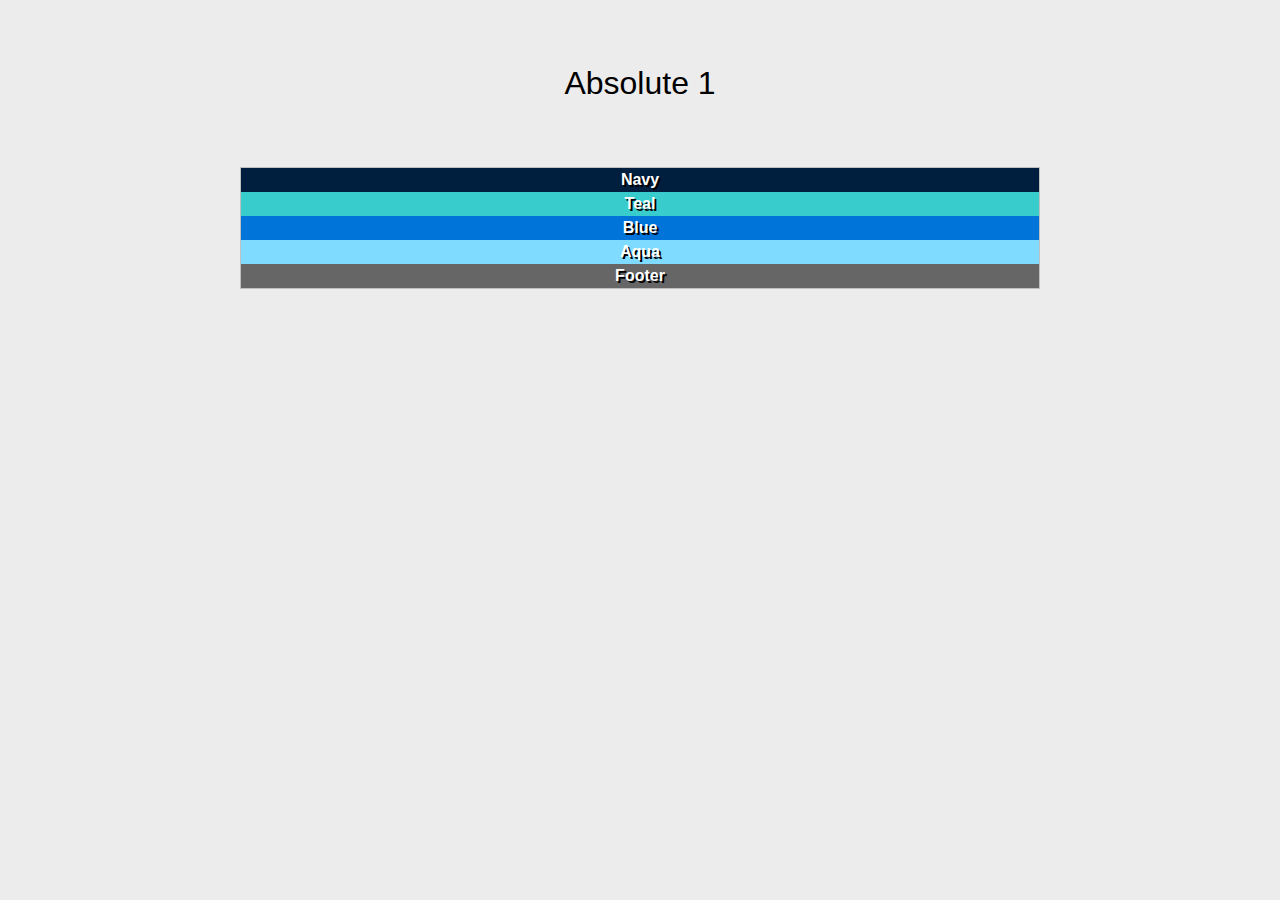
<file: positioning-lab/absolute-1.html>
<!DOCTYPE html>
<html lang="en">

<head>
  <meta charset="UTF-8">
  <meta http-equiv="X-UA-Compatible" content="IE=edge">
  <meta name="viewport" content="width=device-width, initial-scale=1.0">
  <title>Positioning Lab</title>
  <style type="text/css">
    /* ---------------Box Sizing----------------- */
    html {
      box-sizing: border-box;
    }
    *,
    *:before,
    *:after {
      box-sizing: inherit;
    }
    body {
      background-color: #ECECEC;
      font-weight: bold;
      font-family: Tahoma, Geneva, sans-serif;
      color: #FFF;
      text-align: center;
      line-height: 24px;
    }
    #wrapper {
      background-color: #FFF;
      border: 1px solid #c0c0c0;
      width: 800px;
      margin-right: auto;
      margin-left: auto;
      text-shadow: 2px 2px #000;
    }
    #navy {
      background-color: #001f3f;
    }
    #teal {
      background-color: #39CCCC;
    }
    #blue {
      background-color: #0074D9;
    }
    #aqua {
      background-color: #7FDBFF;
    }
    #footer {
      background-color: #666;
    }
    h1 {
      color: #000;
      font-weight: normal;
      padding: 50px;
    }
  </style>
</head>
<body>
  <h1>Absolute 1</h1>
  <section id="wrapper">
    <div id="navy">Navy</div>
    <div id="teal">Teal</div>
    <div id="blue">Blue</div>
    <div id="aqua">Aqua</div>
    <div id="footer">Footer</div>
  </section>
</body>

</html>
</file>
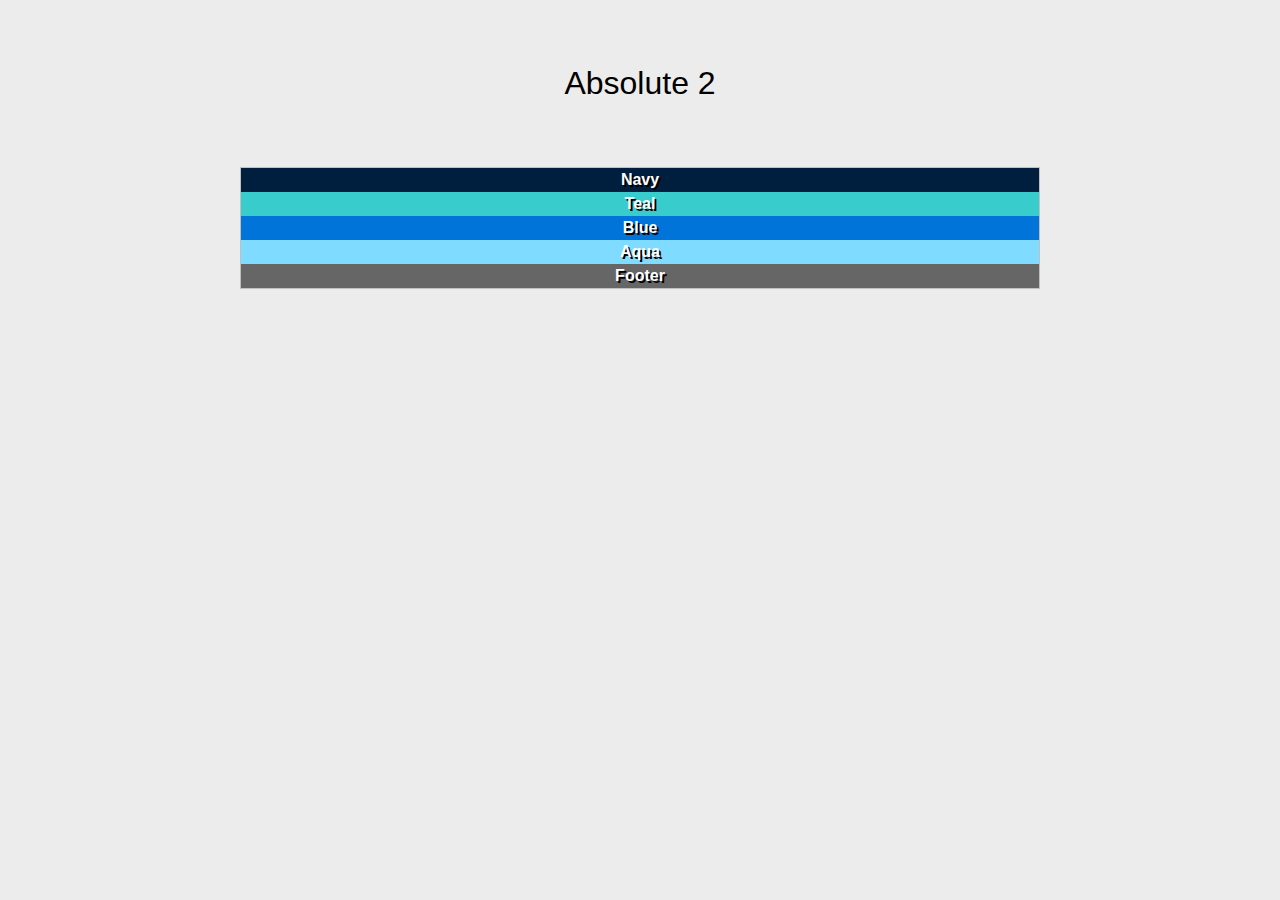
<file: positioning-lab/absolute-2.html>
<!DOCTYPE html>
<html lang="en">

<head>
  <meta charset="UTF-8">
  <meta http-equiv="X-UA-Compatible" content="IE=edge">
  <meta name="viewport" content="width=device-width, initial-scale=1.0">
  <title>Positioning Lab</title>
  <style type="text/css">
    /* ---------------Box Sizing----------------- */
    html {
      box-sizing: border-box;
    }
    *,
    *:before,
    *:after {
      box-sizing: inherit;
    }
    body {
      background-color: #ECECEC;
      font-weight: bold;
      font-family: Tahoma, Geneva, sans-serif;
      color: #FFF;
      text-align: center;
      line-height: 24px;
    }
    #wrapper {
      background-color: #FFF;
      border: 1px solid #c0c0c0;
      width: 800px;
      margin-right: auto;
      margin-left: auto;
      text-shadow: 2px 2px #000;
    }
    #navy {
      background-color: #001f3f;
    }
    #teal {
      background-color: #39CCCC;
    }
    #blue {
      background-color: #0074D9;
    }
    #aqua {
      background-color: #7FDBFF;
    }
    #footer {
      background-color: #666;
    }
    h1 {
      color: #000;
      font-weight: normal;
      padding: 50px;
    }
  </style>
</head>
<body>
  <h1>Absolute 2</h1>
  <section id="wrapper">
    <div id="navy">Navy</div>
    <div id="teal">Teal</div>
    <div id="blue">Blue</div>
    <div id="aqua">Aqua</div>
    <div id="footer">Footer</div>
  </section>
</body>

</html>
</file>
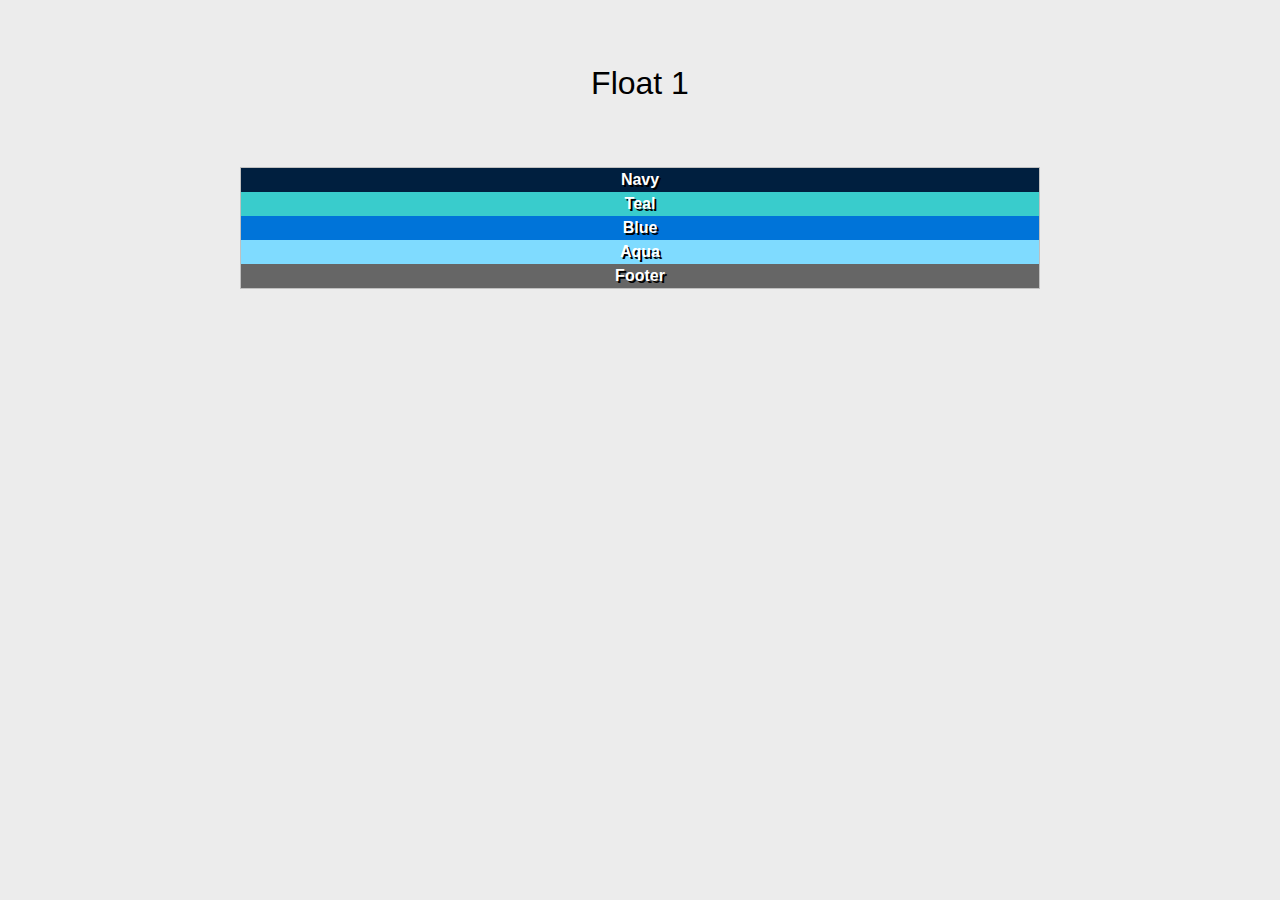
<file: positioning-lab/float-1.html>
<!DOCTYPE html>
<html lang="en">

<head>
  <meta charset="UTF-8">
  <meta http-equiv="X-UA-Compatible" content="IE=edge">
  <meta name="viewport" content="width=device-width, initial-scale=1.0">
  <title>Positioning Lab</title>
  <style type="text/css">
    /* ---------------Box Sizing----------------- */
    html {
      box-sizing: border-box;
    }
    *,
    *:before,
    *:after {
      box-sizing: inherit;
    }
    body {
      background-color: #ECECEC;
      font-weight: bold;
      font-family: Tahoma, Geneva, sans-serif;
      color: #FFF;
      text-align: center;
      line-height: 24px;
    }
    #wrapper {
      background-color: #FFF;
      border: 1px solid #c0c0c0;
      width: 800px;
      margin-right: auto;
      margin-left: auto;
      text-shadow: 2px 2px #000;
    }
    #navy {
      background-color: #001f3f;
    }
    #teal {
      background-color: #39CCCC;
    }
    #blue {
      background-color: #0074D9;
    }
    #aqua {
      background-color: #7FDBFF;
    }
    #footer {
      background-color: #666;
    }
    h1 {
      color: #000;
      font-weight: normal;
      padding: 50px;
    }
  </style>
</head>
<body>
  <h1>Float 1</h1>
  <section id="wrapper">
    <div id="navy">Navy</div>
    <div id="teal">Teal</div>
    <div id="blue">Blue</div>
    <div id="aqua">Aqua</div>
    <div id="footer">Footer</div>
  </section>
</body>

</html>
</file>
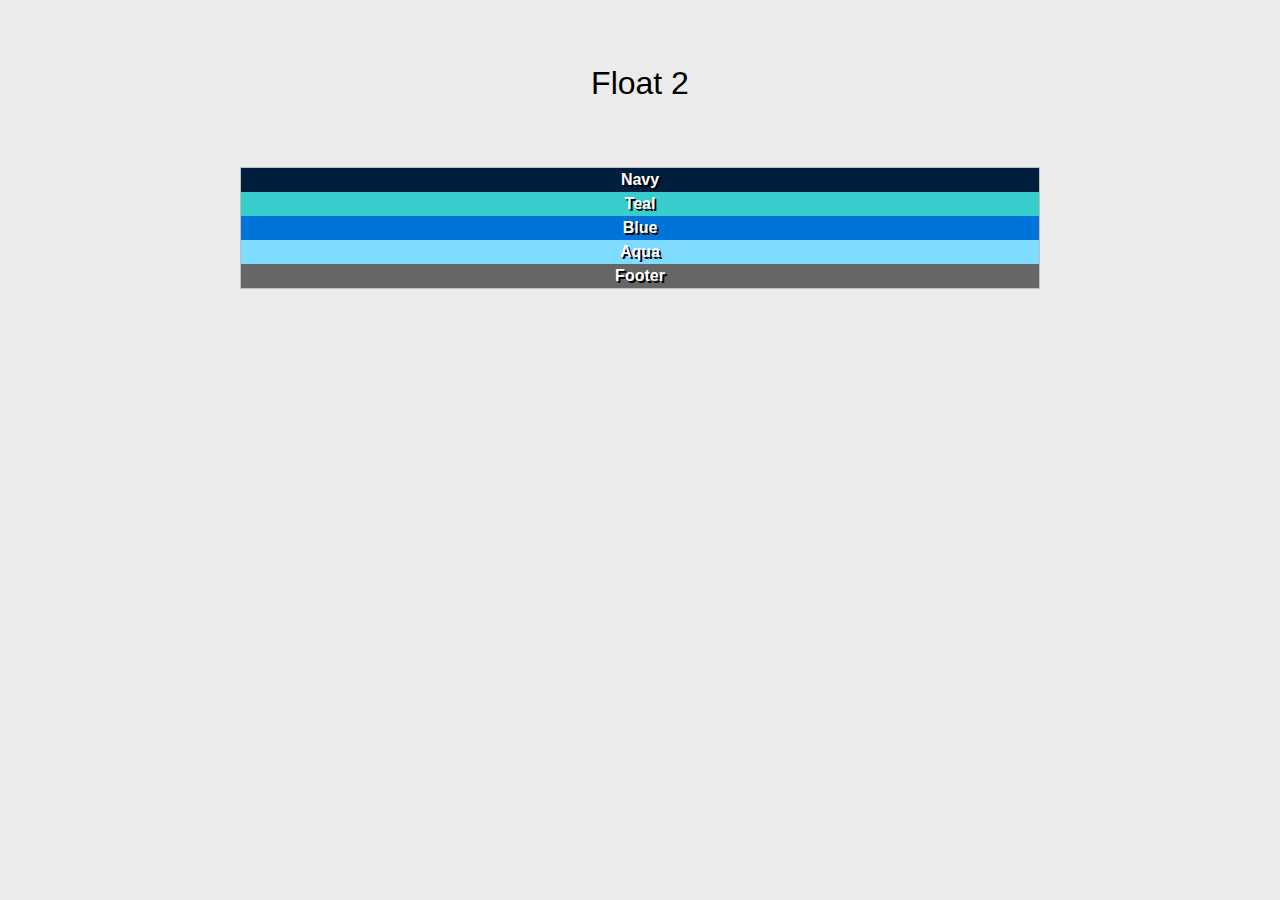
<file: positioning-lab/float-2.html>
<!DOCTYPE html>
<html lang="en">

<head>
  <meta charset="UTF-8">
  <meta http-equiv="X-UA-Compatible" content="IE=edge">
  <meta name="viewport" content="width=device-width, initial-scale=1.0">
  <title>Positioning Lab</title>
  <style type="text/css">
    /* ---------------Box Sizing----------------- */
    html {
      box-sizing: border-box;
    }
    *,
    *:before,
    *:after {
      box-sizing: inherit;
    }
    body {
      background-color: #ECECEC;
      font-weight: bold;
      font-family: Tahoma, Geneva, sans-serif;
      color: #FFF;
      text-align: center;
      line-height: 24px;
    }
    #wrapper {
      background-color: #FFF;
      border: 1px solid #c0c0c0;
      width: 800px;
      margin-right: auto;
      margin-left: auto;
      text-shadow: 2px 2px #000;
    }
    #navy {
      background-color: #001f3f;
    }
    #teal {
      background-color: #39CCCC;
    }
    #blue {
      background-color: #0074D9;
    }
    #aqua {
      background-color: #7FDBFF;
    }
    #footer {
      background-color: #666;
    }
    h1 {
      color: #000;
      font-weight: normal;
      padding: 50px;
    }
  </style>
</head>
<body>
  <h1>Float 2</h1>
  <section id="wrapper">
    <div id="navy">Navy</div>
    <div id="teal">Teal</div>
    <div id="blue">Blue</div>
    <div id="aqua">Aqua</div>
    <div id="footer">Footer</div>
  </section>
</body>

</html>
</file>
